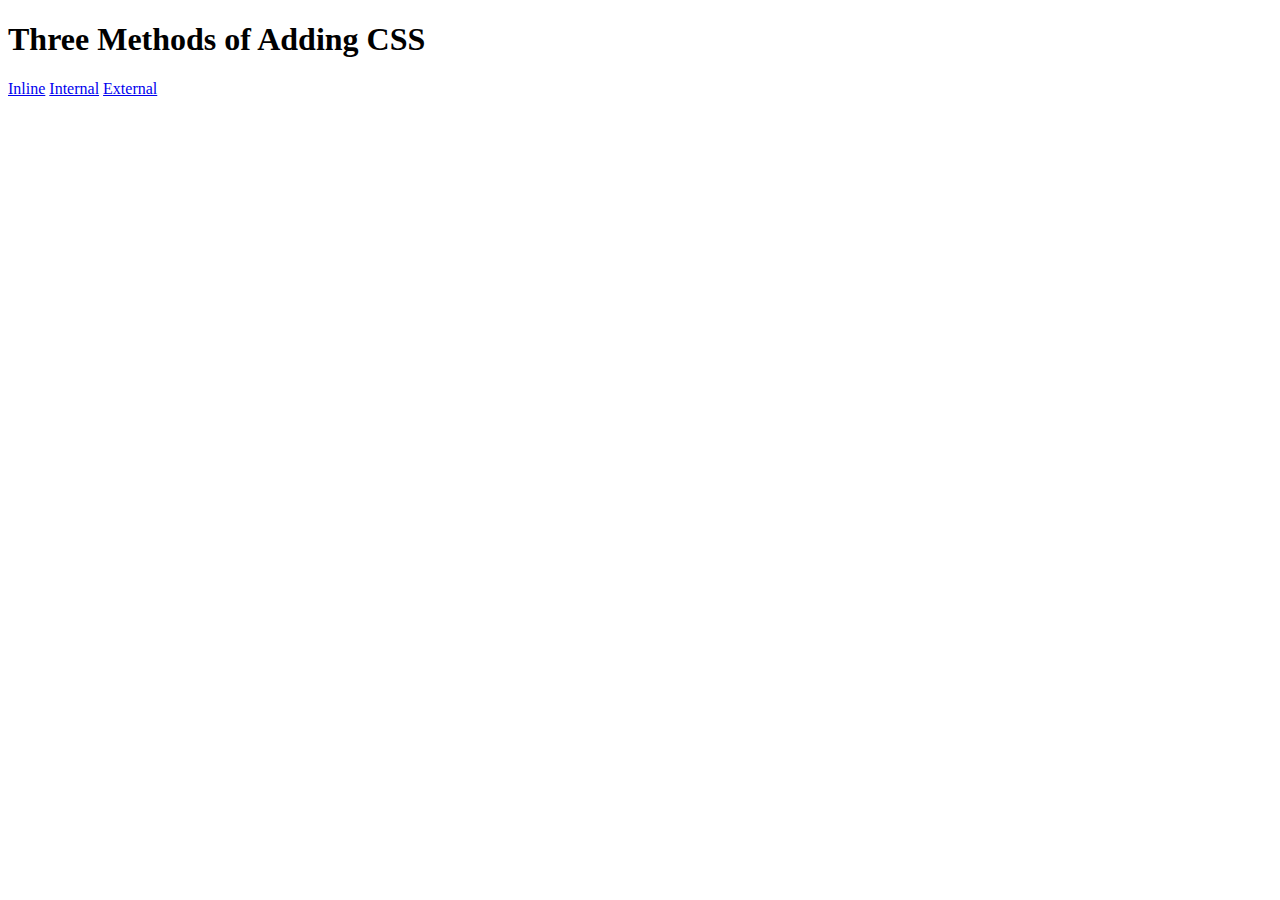
<file: Day-43-5.1+Adding+CSS/5.1. Adding CSS/index.html>
<!DOCTYPE html>
<html lang="en">

<head>
  <meta charset="UTF-8">
  <title>Adding CSS</title>
</head>

<body>
  <h1>Three Methods of Adding CSS</h1>
  <!-- Create 3 Links to The 3 Webpages: inline, internal and external -->
  <a href="./inline.html">Inline</a>
  <a href="./internal.html">Internal</a>
  <a href="./external.html">External</a>
</body>

</html>
</file>
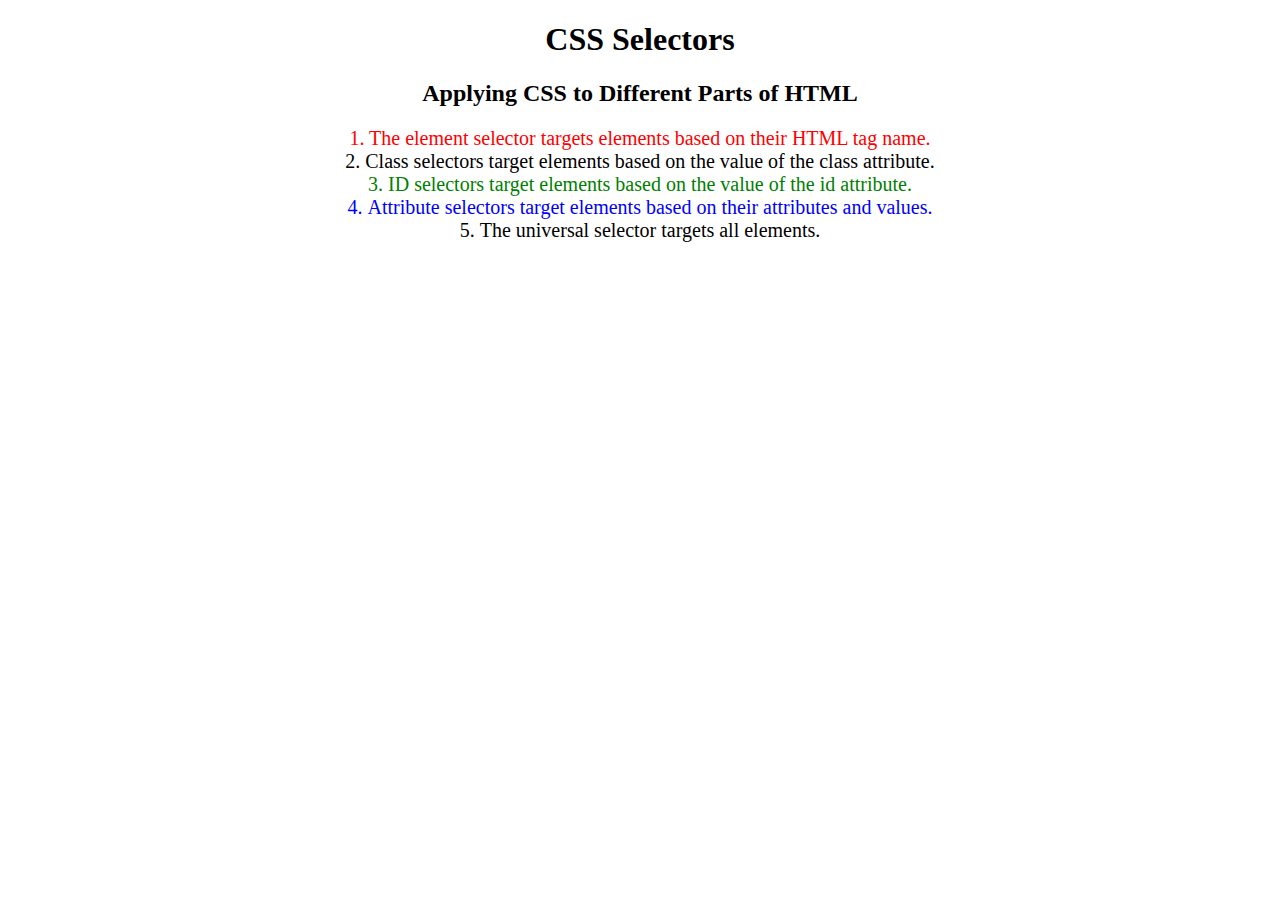
<file: Day-43-5.3+CSS+Selectors/5.3 CSS Selectors/index.html>
<!DOCTYPE html>
<html lang="en">

<head>
  <meta charset="UTF-8">
  <title>CSS Selectors</title>
  <link rel="stylesheet" href="./style.css" />
</head>

<body>
  <h1>CSS Selectors</h1>
  <h2>Applying CSS to Different Parts of HTML</h2>
  <!-- TODO 1: Set the CSS for all paragraph tags to "color: red" -->
  <p class="note">1. The element selector targets elements based on their HTML tag name.</p>

  <ol>
    <!-- TODO 2: Set the CSS for all elements with a class of "note" to "font-size: 20px" -->
    <li class="note" value="2">Class selectors target elements based on the value of the class attribute.</li>

    <!-- TODO 3: Set the CSS for the element with an id of "id-selector-demo" to "color: green" -->
    <li class="note" id="id-selector-demo" value="3">ID selectors target elements based on the value of the id
      attribute.</li>

    <!-- TODO 4: Set the CSS for the li elements that have the "value" attribute set to "4" to have "color: blue" -->
    <li class="note" value="4">Attribute selectors target elements based on their attributes and values.</li>

    <!-- TODO 5: Set all elements to have "text-align: center" -->
    <li class="note" value="5">The universal selector targets all elements.</li>
  </ol>
</body>

</html>
</file>
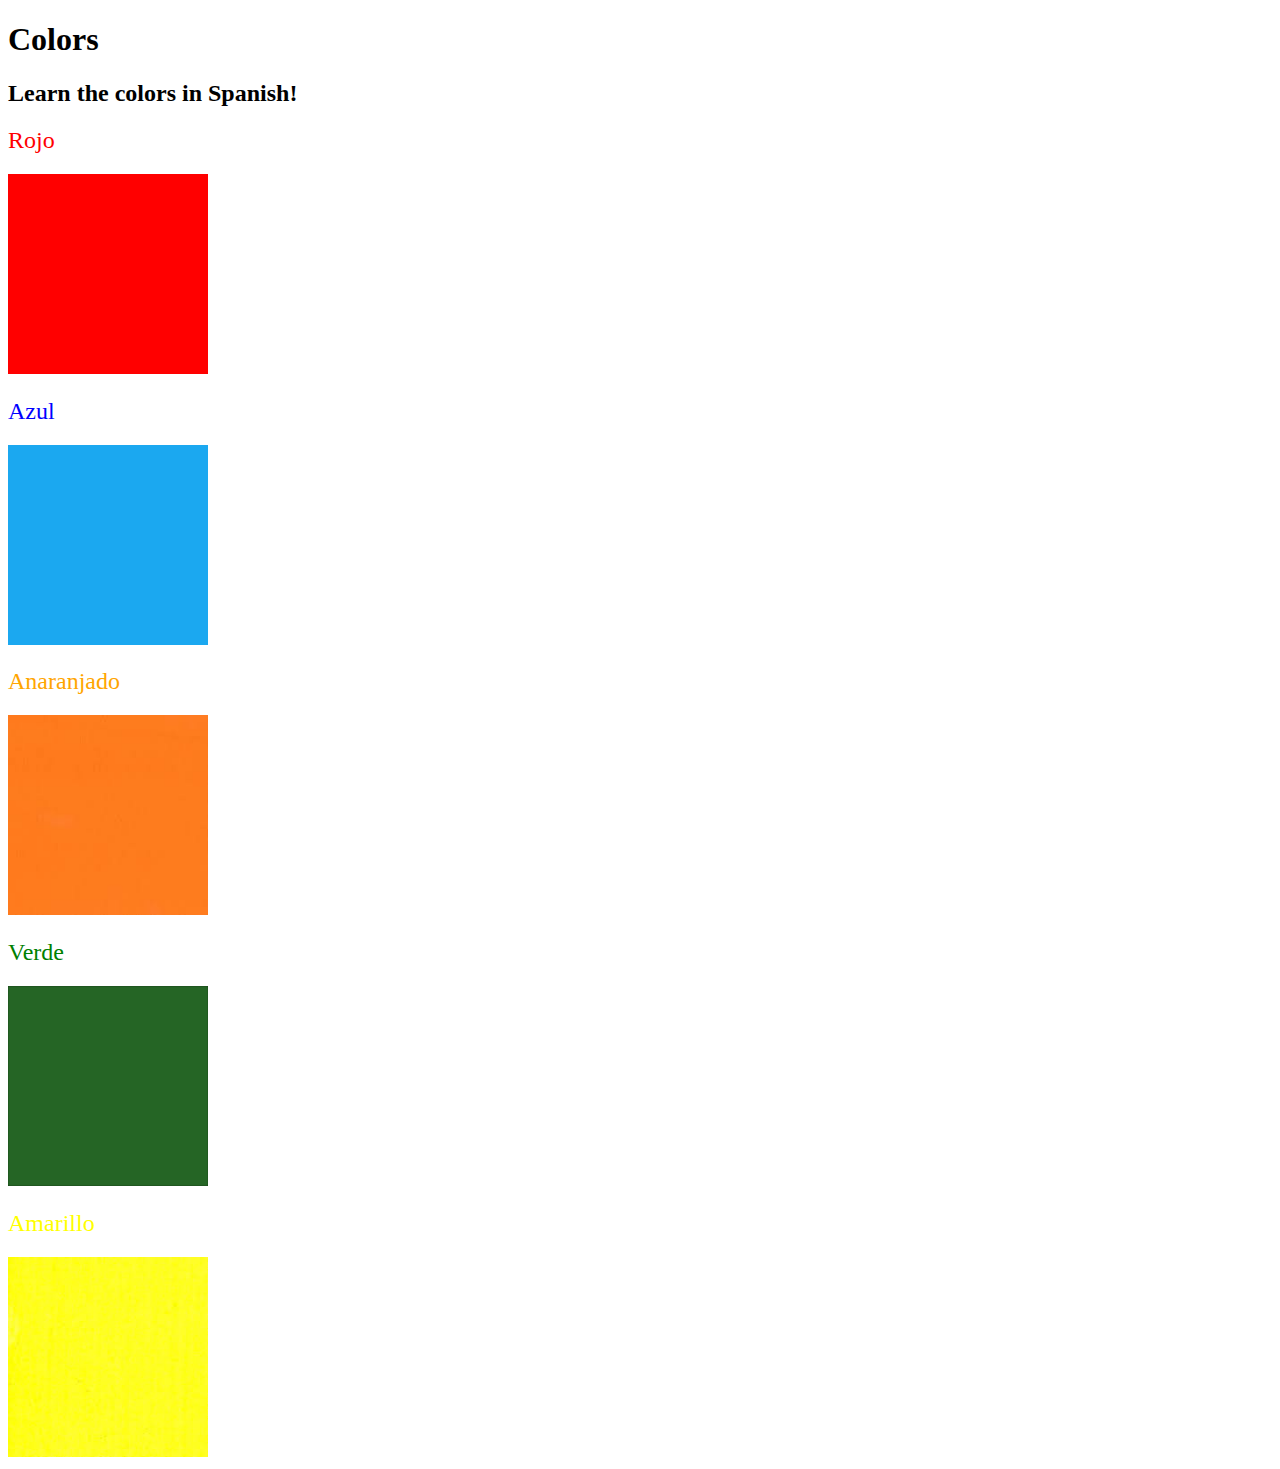
<file: Day-43-5.4+Color+Vocab+Project/5.4 Color Vocab Project/index.html>
<!DOCTYPE html>
<html lang="en">

<head>
  <meta charset="UTF-8">
  <title>Spanish Vocabulary</title>
  <link rel="stylesheet" href="./style.css" />
</head>

<body>
  <h1>Colors</h1>
  <h2>Learn the colors in Spanish!</h2>
  <h2 class="color-title" id="red">Rojo</h2>
  <img class="color" src="./assets/images/red.png" alt="red" />

  <h2 class="color-title" id="blue">Azul</h2>
  <img src="./assets/images/blue.png" alt="blue" />

  <h2 class="color-title" id="orange">Anaranjado</h2>
  <img src="./assets/images/orange.png" alt="orange" />

  <h2 class="color-title" id="green">Verde</h2>
  <img src="./assets/images/green.png" alt="green" />

  <h2 class="color-title" id="yellow">Amarillo</h2>
  <img src="./assets/images/yellow.png" alt="yellow" />
</body>

</html>

<!-- 
TODOs
IMPORTANT: You should not need to make ANY CHANGES to index.html
All code should be written in your CSS file.

1. Create a CSS file and incorporate it as an external stylesheet.
2. Use CSS to style each of the color titles to meaning. 
Hint: Use the id to help if you don't know the words in spanish.
3. Use CSS to change all the color titles to have "font-weight: normal;"
4. Use CSS (not HTML) to make all the images 200px heigh and 200px wide. 
Hint: 
https://developer.mozilla.org/en-US/docs/Web/CSS/height
https://developer.mozilla.org/en-US/docs/Web/CSS/width
-->
</file>
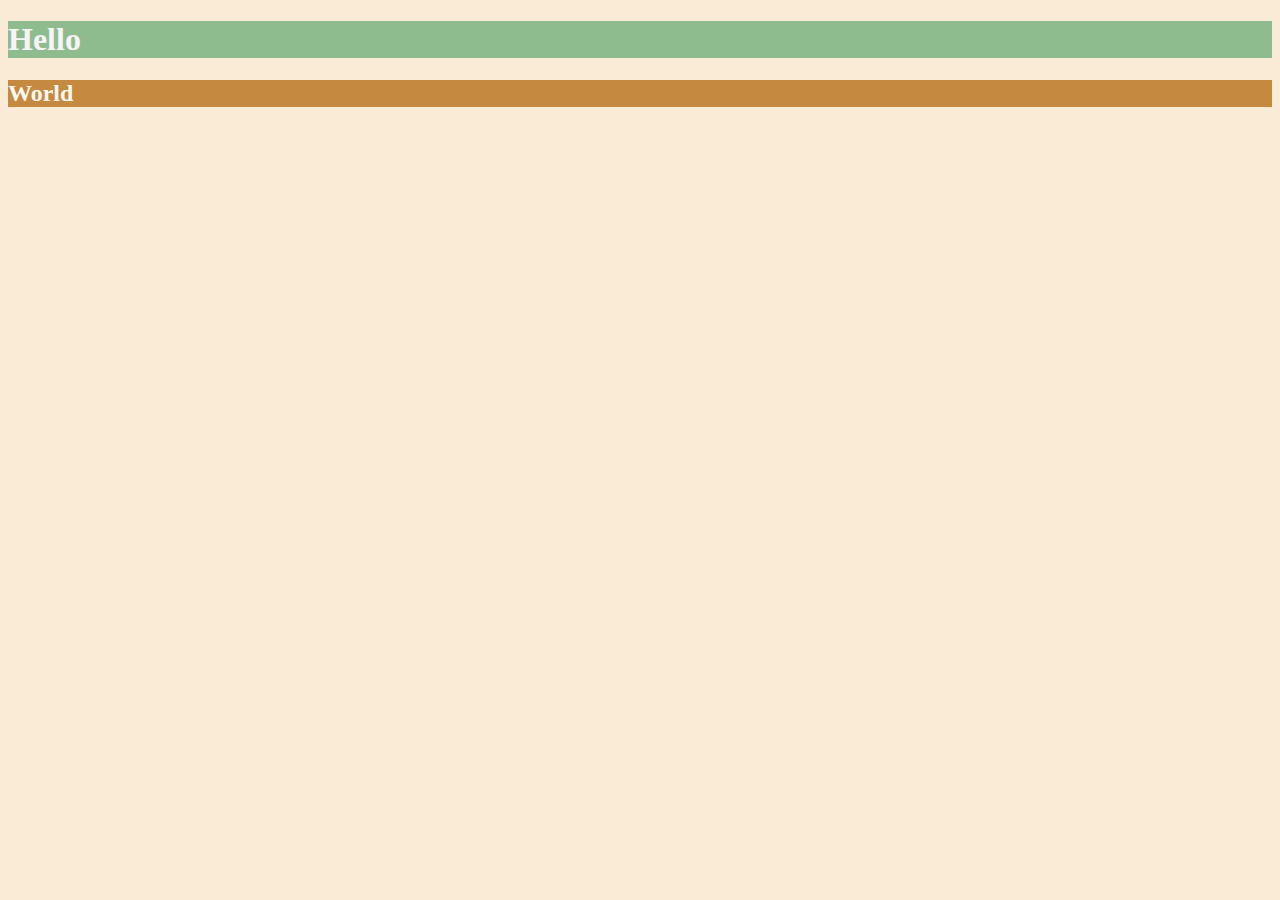
<file: Day-44-6.0+CSS+Colors/6.0 CSS Colors/index.html>
<!DOCTYPE html>
<html lang="en">

<head>
  <meta charset="UTF-8">
  <title>Colors</title>
  <style>
  /* Write your CSS code here. */
    /* 1. Make the background of the webpage "antiquewhite"
    2. Make the h1 "whitesmoke"
    3. Make the background of the h1 "darkseagreen"
    4. Make the h2 #FAF8F1
    5. Make the background of the h2 "#C58940" */
    body {
      background-color: antiquewhite;
    }

    h1 {
      color: whitesmoke;
      background-color: darkseagreen;
    }

    h2 {
      color: #FAF8F1;
      background-color: #C58940;
    }
  </style>
</head>

<body>
  <h1>Hello</h1>
  <h2>World</h2>
</body>

</html>
</file>
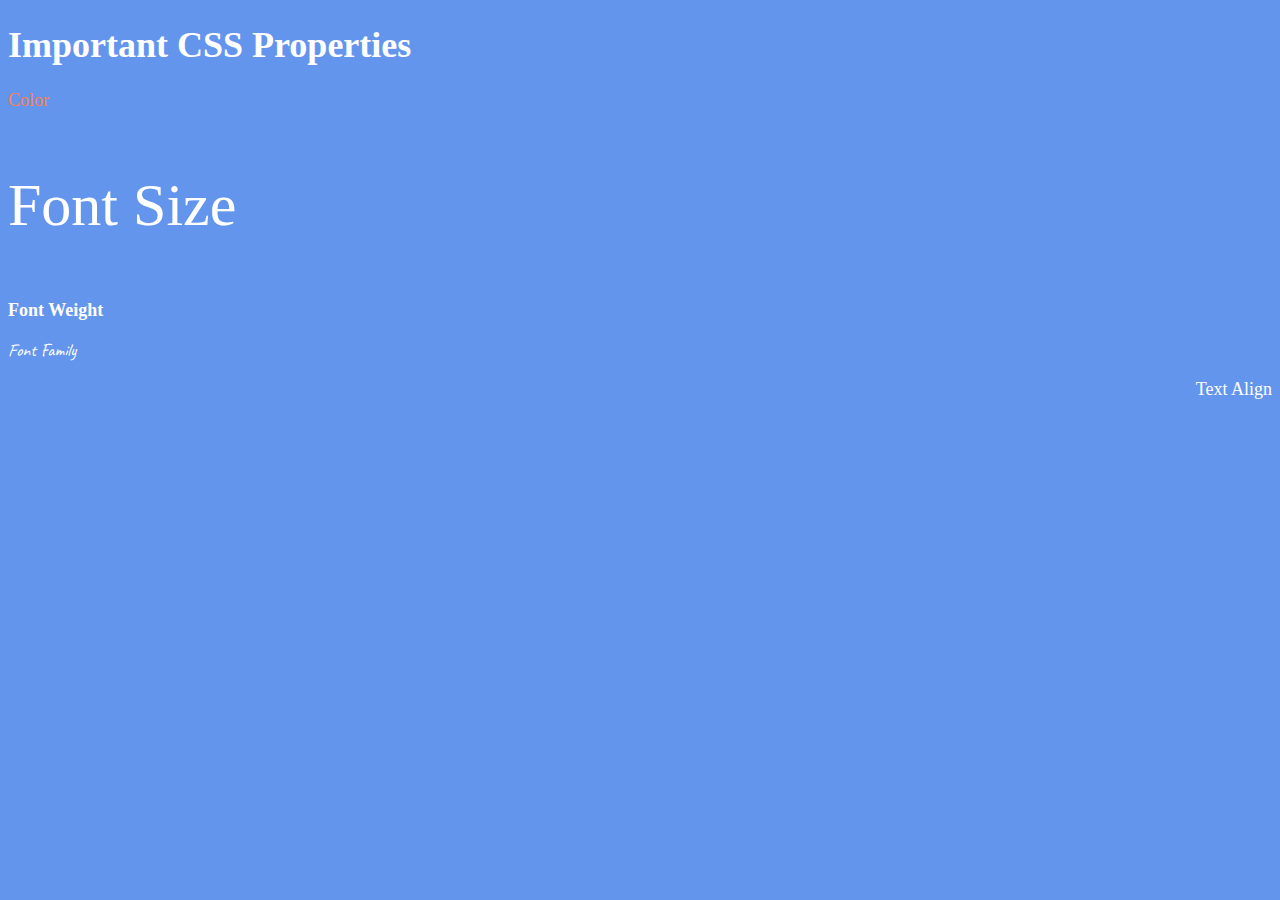
<file: Day-44-6.1+Font+Properties/6.1 Font Properties/index.html>
<!DOCTYPE html>
<html lang="en">

<head>
  <meta charset="UTF-8">
  <title>CSS Properties</title>
  <style>
    body {
      background-color: cornflowerblue;
      color: white;
      font-size: 18px;
    }

    /* Don't change the CSS above, add Your CSS below */
    #color {
      color: coral;
    }

    #fontsize {
      font-size: 2rem;
    }

    #fontweight {
      font-weight: 900;
    }

    #fontfamily {
      font-family: "Caveat", cursive;
    }

    #align {
      text-align: right;
    }

    html {
      font-size: 30px;
    }
    
  </style>

  <link rel="preconnect" href="https://fonts.googleapis.com">
  <link rel="preconnect" href="https://fonts.gstatic.com" crossorigin>
  <link href="https://fonts.googleapis.com/css2?family=Caveat:wght@400..700&display=swap" rel="stylesheet">
  
</head>

<body>
  <h1>Important CSS Properties</h1>
  <p id="color">Color</p>
  <p id="fontsize">Font Size</p>
  <p id="fontweight">Font Weight</p>
  <p id="fontfamily">Font Family</p>
  <p id="align">Text Align</p>

  <!-- TODOs
  1. Change the color of <p>Color</p> to "coral" color.
  2. Change the font size of <p>Font Size</p> to 2X the size of the root font size.
  3. Change the font weight of <p>Font Weight</p> to 900.
  4. Change the font family of <p>Font Family</p> to the Google font Caveat with regular (400) font weight.
  Link: https://fonts.google.com/specimen/Caveat
  5. Change the <p>Text Align</p> to right align.
  6. Change the the root (html element) font size to 30px -->
</body>

</html>
</file>
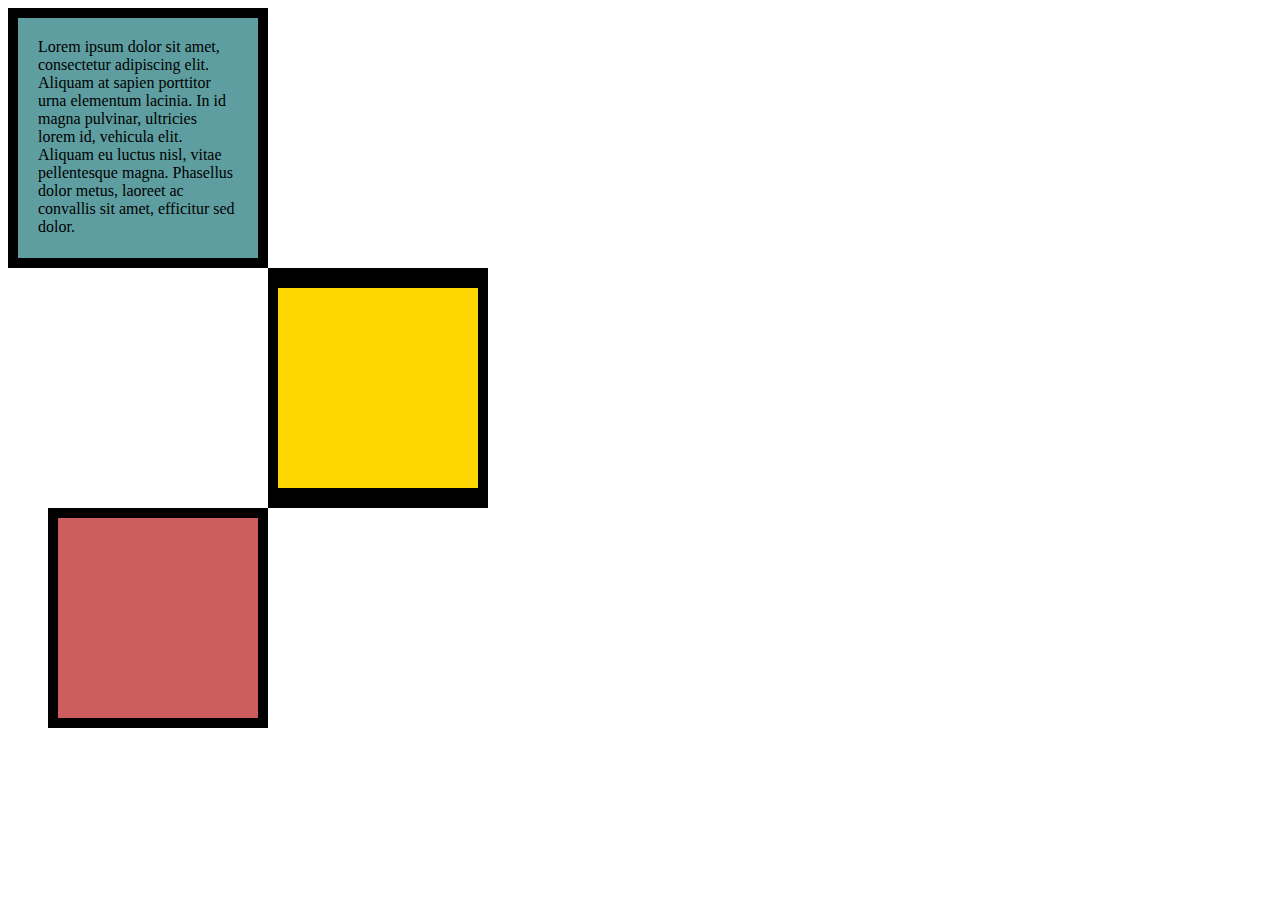
<file: Day-44-6.3+CSS+Box+Model/6.3 CSS Box Model/index.html>
<!DOCTYPE html>
<html lang="en">

<head>
  <meta charset="UTF-8">
  <title>CSS Box Model</title>
  <style>
    /* Write your CSS code here */
    .box {
      width: 200px;
      height: 200px;
    }

    #bluebox {
      background-color: cadetblue;
      padding: 20px;
      border: 10px solid black;
    }

    #yellowbox {
      background-color: gold;
      /* border-top: 20px solid black;
      border-bottom: 20px solid black; */
      border: solid black;
      border-width: 20px 10px 20px 10px;
      margin-left: 260px;
    }

    #redbox {
      background-color: indianred;
      border: 10px solid black;
      margin-left: 40px;
    }

    p {
      margin: 0;
    }
  </style>
</head>

<body>
  <div id="bluebox" class="box">
    <p>Lorem ipsum dolor sit amet, consectetur adipiscing elit. Aliquam at sapien porttitor urna elementum lacinia. In
      id magna pulvinar, ultricies lorem id, vehicula elit. Aliquam eu luctus nisl, vitae pellentesque magna. Phasellus
      dolor metus, laoreet ac convallis sit amet, efficitur sed dolor.</p>
  </div>

  <div id="yellowbox" class="box">
    
  </div>

  <div id="redbox" class="box">

  </div>

  <!-- TODOs:
1. Create 3 Boxes using the div element.
2. Set their sizes to 200px heigh by 200px wide.
3. Set different background colors for each of the boxes (I used cadetblue, gold and indianred).
4. Add a paragraph <p> element into the first div and add the following words:
    Lorem ipsum dolor sit amet, consectetur adipiscing elit. Aliquam at sapien porttitor urna elementum lacinia. In
    id magna pulvinar, ultricies lorem id, vehicula elit. Aliquam eu luctus nisl, vitae pellentesque magna. Phasellus
    dolor metus, laoreet ac convallis sit amet, efficitur sed dolor.
5. Set the 1st div to have 20px padding all around with a black 10px border.
6. Fix the style of the <p> element to remove all margins.
Hint: Use the CSS inspector in Chrome.
7. Set the 2nd div to have a 20px border on top and bottom and 10px border left and right. (See goal image)
8. Set the 3rd div to have a 10px border 
9. Set the margins for the divs so that each box corner touches the other. (See the goal image)
-->

</body>

</html>
</file>
<file: Day-43-5.3+CSS+Selectors/5.3 CSS Selectors/style.css>
ol {
  margin-left: -40px;
  margin-top: -20px;
  list-style-position: inside;
}

/* Write your CSS below, don't change the rules above. */
p{
  color: red
}

.note{
  font-size: 20px
}

#id-selector-demo{
  color: green
}

li[value="4"]{
  color: blue
}

*{
  text-align: center
}
</file>
<file: Day-43-5.4+Color+Vocab+Project/5.4 Color Vocab Project/style.css>
.color-title{
    font-weight: normal
}

#red{
    color: red
}

#blue{
    color: blue
}

#orange{
    color: orange
}

#green{
    color: green
}

#yellow{
    color: yellow
}

img{
    height: 200px;
    width: 200px;
}
</file>
